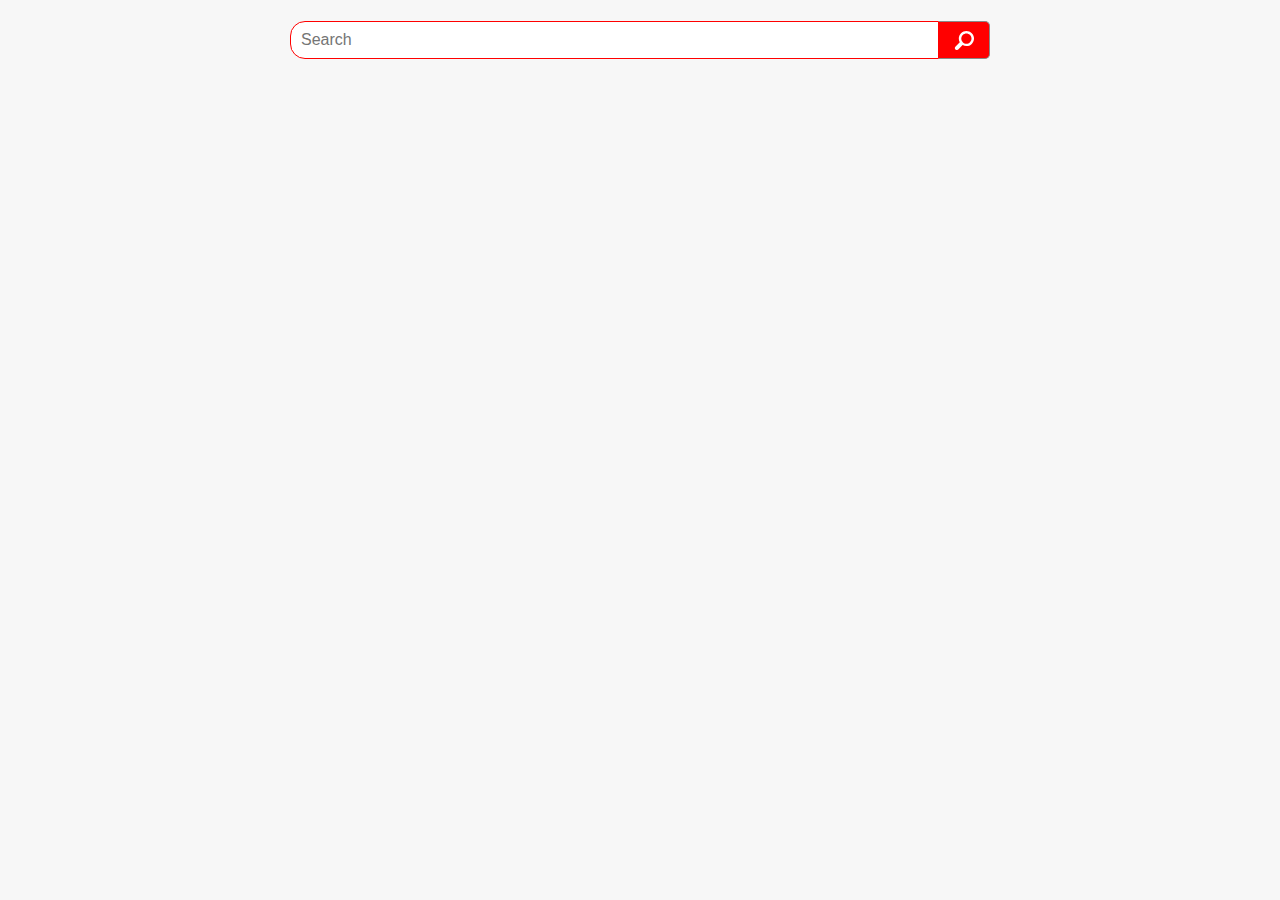
<file: index.html>
<!DOCTYPE html>
<html lang="en">
<head>
    <title>RsTube</title>
    <link rel="icon" type="image/png"  href="./img/favicon.ico">
    <meta charset="UTF-8">   
    <link rel="stylesheet" type="text/css" href="css/style.css">
    <link rel="stylesheet" type="text/css" href="css/style-tablet.css" media="screen and (max-width:1024px)">
    <link rel="stylesheet" type="text/css" href="css/style-phone.css" media="screen and (max-width:767px)">    
    <meta name="viewport" content="width=device-width, initial-scale=1.0">
    <script src="src/bundle.js"></script>
</head>
<body>

</body>
</html>
</file>
<file: css/style.css>
* {
    margin: 0;
    padding: 0;
}

html {
    height: 100%;
}

body {
    font-family: RobotoReg, Arial, sans-serif;
    background-color: #f7f7f7;
    height: 100%;
}

.box-container {
    display: flex;
    flex-flow: column;
    height: 100%;
    transition: 0.5s;
}

.search {
    flex: 0 0 auto;
    display: flex;
    align-items: center;
    margin: 0 auto;
    margin-top: 20px;
    width: 700px;
    font-size: 0;
    height: 40px;
}

#search-bar {
    flex-grow: 1;
    display: inline-block;
    height: 36px;

    padding-left: 10px;
    font-size: 16px;
    border: 1px solid #888888;
    border-radius: 15px 0 0 15px;
    outline: none;
}

#search-bar:focus {
    border: 1px solid red;
}

#search-btn {
    height: 38px;
    padding: 0 15px;
    border: 1px solid #888888;
    border-left: none;
    border-radius: 0 5px 5px 0;
    background-color: red;
    color: white;
    /* font-size: 16px; */
    font-size: 0;
    font-family: RobotoReg;
    outline: none;
    cursor: pointer;
}

#search-btn:hover {
    background-color: #fa2c2c;
}

#search-btn:active {
    background-color: #fc0606;
}

#search-btn p {
    display: inline-block;
}

#search-btn span {
    display: block;
    background-image: url('../img/search-icon.svg');
    background-size: cover;
    width: 20px;
    height: 20px;
}

#video-list-container {
    flex: 1 1 auto;
    margin: 0 auto;
    margin-top: 20px;
    width: 95%;
    overflow-y: auto;
    overflow-x: hidden;
}

@media screen and (min-width: 1900px) {
    #video-list-container {
        width: 1900px;
    }
}

#video-list-container::-webkit-scrollbar {
    width: 10px;
}

#video-list-container::-webkit-scrollbar-track {
    background: #f1f1f1;
}

#video-list-container::-webkit-scrollbar-thumb {
    background: #888;
}

#video-list-container::-webkit-scrollbar-thumb:hover {
    background: #555;
}

.loading-indicator-wrapper {
    display: none;
    flex-direction: column;
    justify-content: center;
    align-items: center;
    height: 100%;
    width: 100%;
}

#video-list-container.loading-indicator-wrapper {
    height: auto;
}

.loading-indicator {
    display: none;
    justify-content: center;
    margin-bottom: 20px;
    position: relative;
    width: 110px;
    height: 110px;
}

.gear {
    position: absolute;
    background-image: url('../img/Gear-04.svg');
    background-size: cover;
    animation: spin 2s infinite linear;
}

.g-1 {
    width: 70px;
    height: 70px;
    top: 0%;
}

.g-2 {
    right: 2%;
    bottom: 16%;
    width: 50px;
    height: 50px;
    animation: spin 2s infinite linear reverse;
    transform: rotate(3deg);
}

.g-3 {
    width: 40px;
    height: 40px;
    bottom: -3%;
    right: 37%;
}

@keyframes spin {
    0% {
        transform: rotate(0deg);
    }
    100% {
        transform: rotate(359deg);
    }
}

.end-of-the-search {
    width: 100%;
    color: #636363;
    text-align: center;
    margin: 20px 0;
}

#video-list {
    display: flex;
    flex-wrap: wrap;
    justify-content: center;
    list-style-type: none;
}

#video-list li {
    margin: 20px 8px 0 8px;
    width: 240px;
    cursor: pointer;
    font-family: RobotoMedium;
}

#video-list li:hover {
    background-color: #ffffff;
    box-shadow: 0 0 15px #7f0000;
}

.thumbnail-wrapper {
    position: relative;
    padding-bottom: 56.25%; /* 16:9 */
    height: 0;
}

.thumbnail {
    width: 100%;
}

.video-item-info {
    margin: 6px;
}

.video-item-info span {
    margin-right: 4px;
}

.video-list-title {
    overflow: hidden;
    height: 60px;
}

.video-list-views-count {
    font-size: 15px;
    color: grey;
    margin: 4px 0;
}

#video-section-background {
    display: none;
    position: fixed;
    top: 0;
    left: 0;
    width: 100%;
    height: 100%;
    background-color: rgba(0, 0, 0, 0.81);
}

#video-wrapper {
    display: none;
    overflow-y: auto;
    position: absolute;
    top: 3%;
    left: 50%;
    transform: translateX(-50%);
    height: 93%;
    width: 63%;
}

#video-wrapper::-webkit-scrollbar {
    width: 10px;
}

#video-wrapper::-webkit-scrollbar-track {
    background: #f1f1f1;
}

#video-wrapper::-webkit-scrollbar-thumb {
    background: #888;
}

#video-wrapper::-webkit-scrollbar-thumb:hover {
    background: #555;
}

.video {
    padding: 15px 20px 20px 25px;
    background-color: #f7f7f7;
    overflow: hidden;
}

.close-btn-wrapper {
    overflow: auto; /*clearFix*/
    background-color: #f7f7f7;
}

#close-btn {
    float: right;
    background-color: red;
    color: white;
    margin: 10px 9px 0 0;
    padding: 9px 12px;
    border: none;
    outline: none;
    cursor: pointer;
    border-radius: 7px;
}

#close-btn:hover {
    background-color: #f12828;
}

#close-btn:active {
    background-color: red;
}

.video-player-wrapper {
    position: relative;
    padding-bottom: 56.25%; /* 16:9 */
    height: 0;
}

.video iframe {
    position: absolute;
    top: 0;
    left: 0;
    width: 100%;
    height: 100%;
}

@media screen and (min-width: 1600px) {
    .video-info {
        width: 1200px;
        margin: 0 auto;
    }
}

#video-title {
    margin-top: 11px;
    font-size: 21px;
    font-weight: 100;
}

.video-views-publication-date-wrapper {
    margin-top: 4px;
    overflow: auto; /*clearFix*/
}

#video-views-count {
    margin-right: 10px;
    float: left;
}

#video-views-count span {
    margin-right: 2px;
}

#video-publication-date {
    float: right;
}

#video-author {
    display: flex;
    align-items: center;
    margin: 7px 0;
}

#video-author img {
    width: 40px;
    height: 40px;
}

#video-author span {
    margin-left: 10px;
}

#video-description p {
    color: #747474;
    margin: 5px 0;
}

#video-description span {
    font-size: 16px;
    font-weight: 10;
    line-height: 21px;
}

@font-face {
    font-family: RobotoReg;
    src: url('../font/Roboto-Regular.ttf');
}

@font-face {
    font-family: RobotoMedium;
    src: url('../font/Roboto-Medium.ttf');
}
</file>
<file: css/style-tablet.css>
#video-list-container {
    width: 100%;
    margin-top: 10px;
}

#video-list-container::-webkit-scrollbar {
    width: 7px;
}

#video-wrapper::-webkit-scrollbar {
    width: 7px;
}

#video-list li {
    width: 200px;
}

#video-list li:hover {
    box-shadow: none;
}

.video-list-title {
    height: 60px;
    margin: 3px;
}

#video-wrapper {
    height: 93%;
    width: 95%;
}

.video {
    padding: 11px 15px 20px 15px;
}
</file>
<file: css/style-phone.css>
.search {
    width: 95%;
    margin-top: 7px;
}

#video-list-container {
    width: 100%;
    margin-top: 2px;
}

@media screen and (max-width: 420px) {
    #video-list li {
        width: 90%;
    }
}

@media screen and (min-width: 421px) and (max-width: 767px) {
    #video-list li {
        width: 45%;
    }
}

#video-list li {
    margin: 20x 3px 0px 3px;
    font-size: 16px;
}

.video-list-title {
    height: 60px;
    margin: 2px;
}

@media screen and (max-width: 420px) {
    #video-wrapper {
        height: 94%;
        width: 97%;
    }
}

@media screen and (min-width: 421px) and (max-width: 767px) {
    #video-wrapper {
        height: 94%;
        width: 70%;
    }
}

.video {
    padding: 7px 5px 15px 7px;
}

#close-btn {
    margin: 5px 5px 0 0;
}

#video-title {
    margin-top: 7px;
    font-size: 20px;
}

#video-views-count {
    font-size: 15px;
}

#video-publication-date {
    font-size: 15px;
}
</file>
